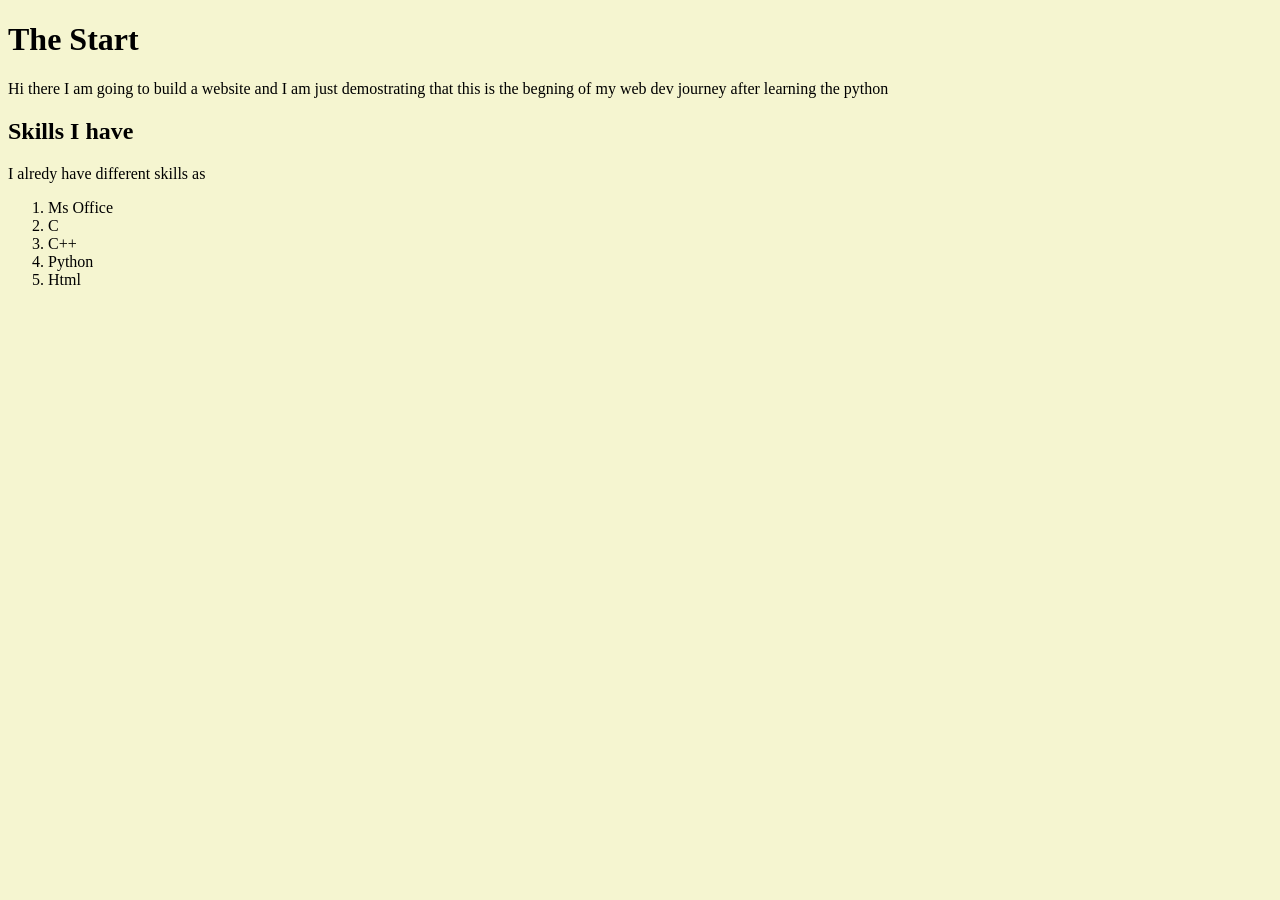
<file: First/index.html>
<!DOCTYPE html>
<html lang="en">
<head>
    <meta charset="UTF-8">
    <meta name="viewport" content="width=device-width, initial-scale=1.0">
    <title>First one</title>
</head>
<body>
    <h1>
        The Start 
    </h1>
    <p>Hi there I am going to build a website and I am just demostrating that this is the begning of my web dev journey after learning the python</p>
    <h2>Skills I have </h2>
    <p>I alredy have different skills as </p>
    <ol>
        <li>Ms Office</li>
        <li>C</li>
        <li>C++</li>
        <li>Python</li>
        <li>Html</li>
    </ol>

    <link rel="stylesheet" href="style.css">
    <script src="script.js"></script>
</body>

</html>
</file>
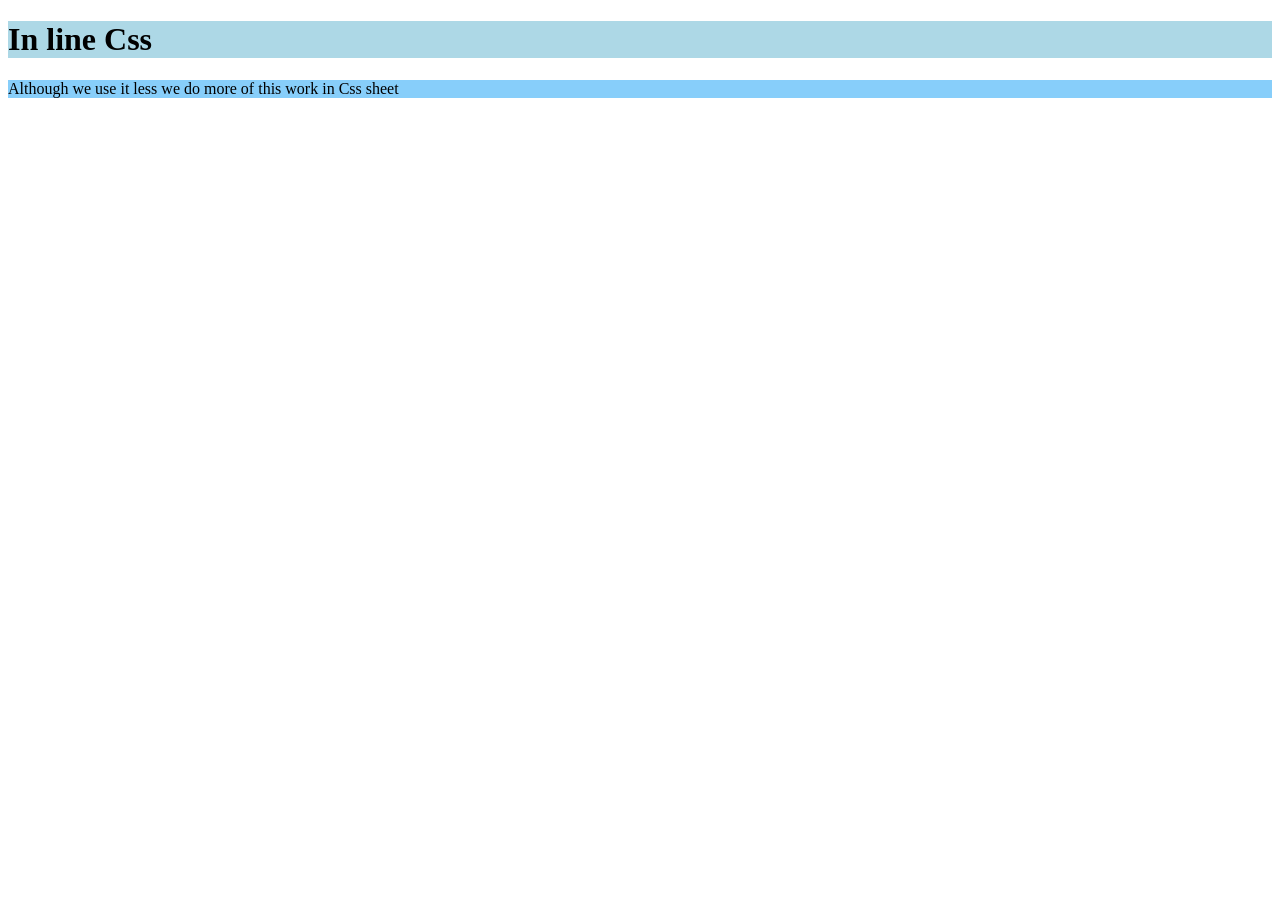
<file: Second/index.html>
<!DOCTYPE html>
<html lang="en">
<head>
    <meta charset="UTF-8">
    <meta name="viewport" content="width=device-width, initial-scale=1.0">
    <title>Second</title>
</head>
<body>
    <h1 style="background-color: lightblue;">In line Css</h1>
    <p style = "background-color: lightskyblue;">Although we use it less we do more of this work in Css sheet </p>
    
</body>
</html>
</file>
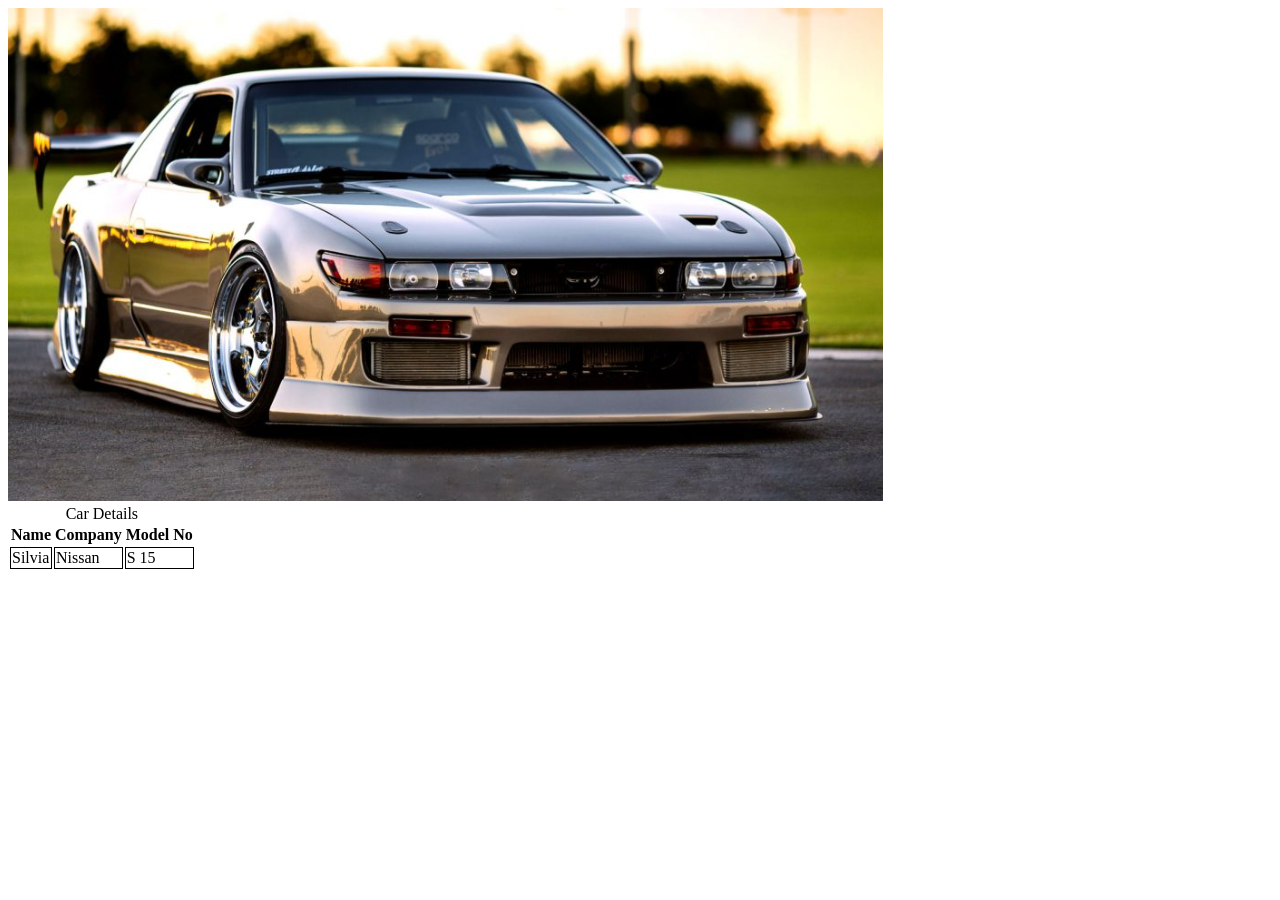
<file: Third/index.html>
<!DOCTYPE html>
<html lang="en">
<head>
    <meta charset="UTF-8">
    <meta name="viewport" content="width=device-width, initial-scale=1.0">
    <title>Image Importing</title>
    <link rel="stylesheet" href="style.css">
    
</head>
<body>
    <img src="Screenshot 2026-02-19 201551.png" alt="Silvia Nissan S13 JDM " >
    <table>
        <caption>Car Details</caption>
        <tr>
            <!-- tr stand for table row  -->
            <th colspan="2">Name</th>
            <!-- th stand for table heading -->
            <th colspan="2">Company</th>
            <th colspan="2">Model No</th>
        </tr>

        <tr>
            <td colspan="2">Silvia</td>
            <!-- td stand for table data  -->
            <td colspan="2">Nissan</td>
            <td colspan="2">S 15</td>
        </tr>
</file>
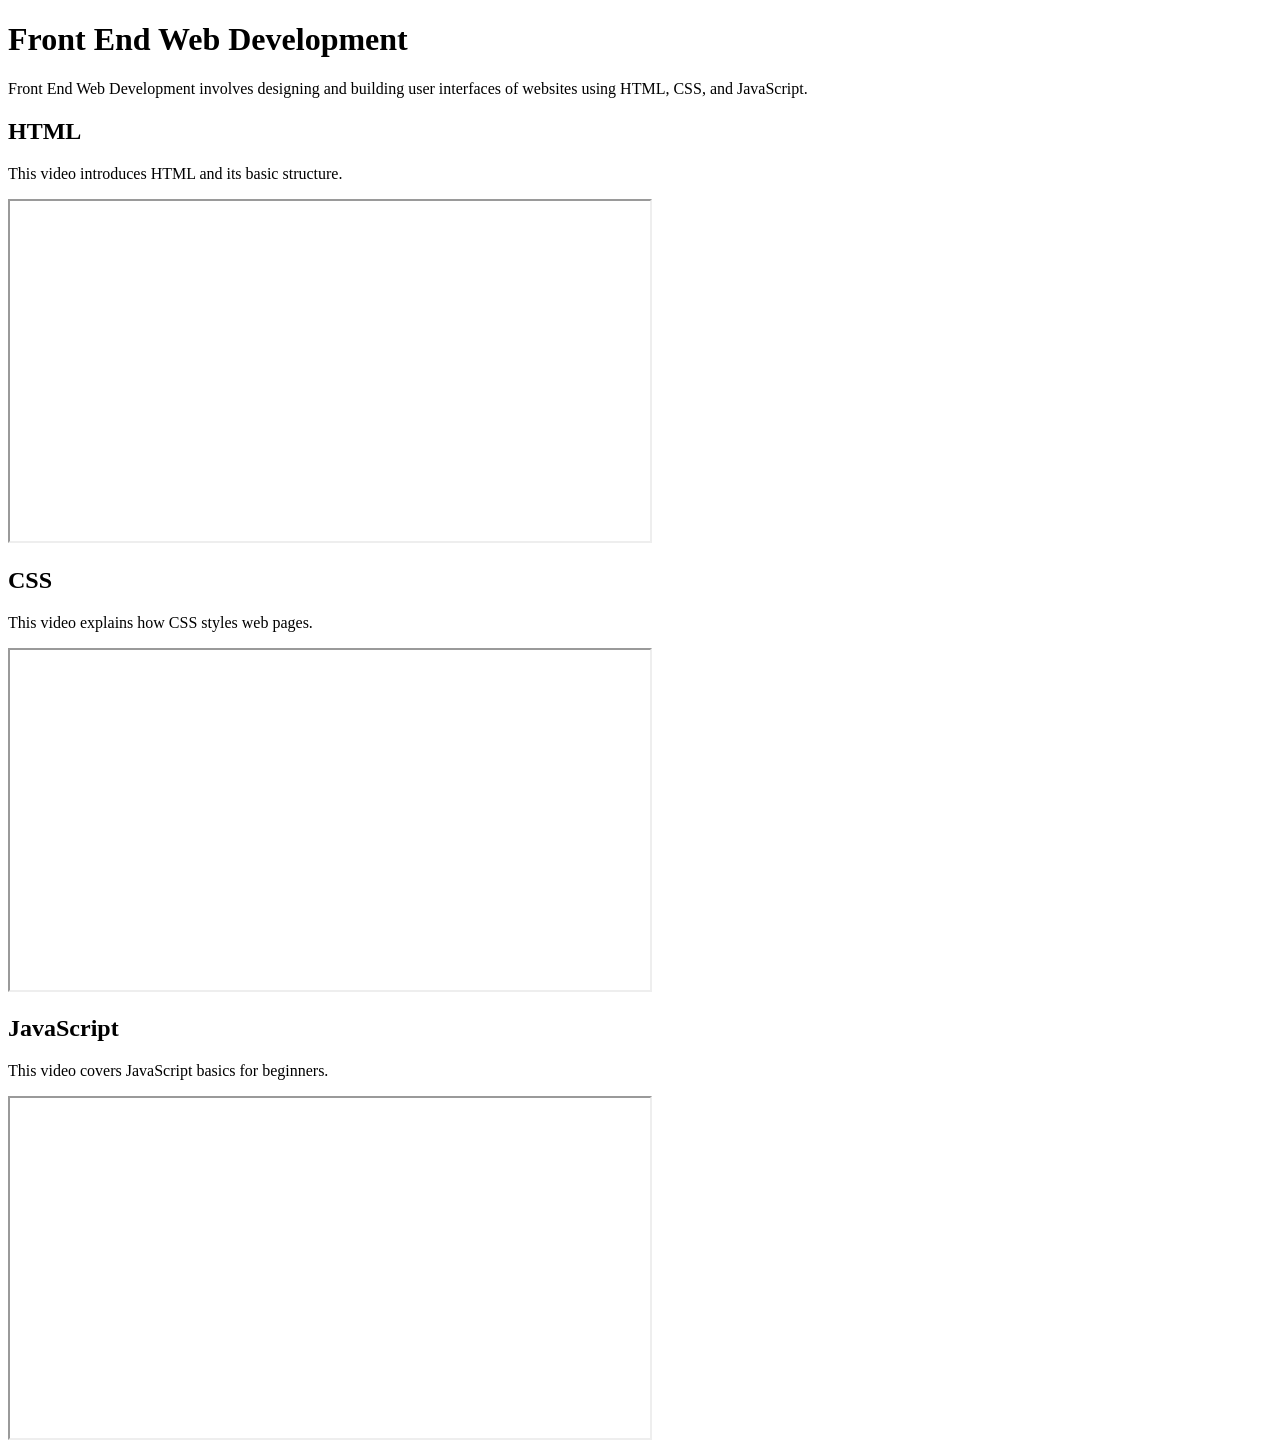
<file: build-a-video-compilation-page.html>
<!DOCTYPE html>
<html lang="en">
<head>
  <meta charset="UTF-8">
  <title>Video Compilation Page</title>
</head>

<body>
  <main>
    <h1>Front End Web Development</h1>
    
    <p>
      Front End Web Development involves designing and building user interfaces 
      of websites using HTML, CSS, and JavaScript.
    </p>

    <section>
      <h2>HTML</h2>
      <p>This video introduces HTML and its basic structure.</p>
      <iframe 
        src="https://www.youtube.com/embed/UB1O30fR-EE"
        title="HTML tutorial"
        width="640"
        height="340">
      </iframe>
    </section>

    <section>
      <h2>CSS</h2>
      <p>This video explains how CSS styles web pages.</p>
      <iframe 
        src="https://www.youtube.com/embed/yfoY53QXEnI"
        title="CSS tutorial"
        width="640"
        height="340">
      </iframe>
    </section>

    <section>
      <h2>JavaScript</h2>
      <p>This video covers JavaScript basics for beginners.</p>
      <iframe 
        src="https://www.youtube.com/embed/W6NZfCO5SIk"
        title="JavaScript tutorial"
        width="640"
        height="340">
      </iframe>
    </section>

  </main>
</body>
</html>
</file>
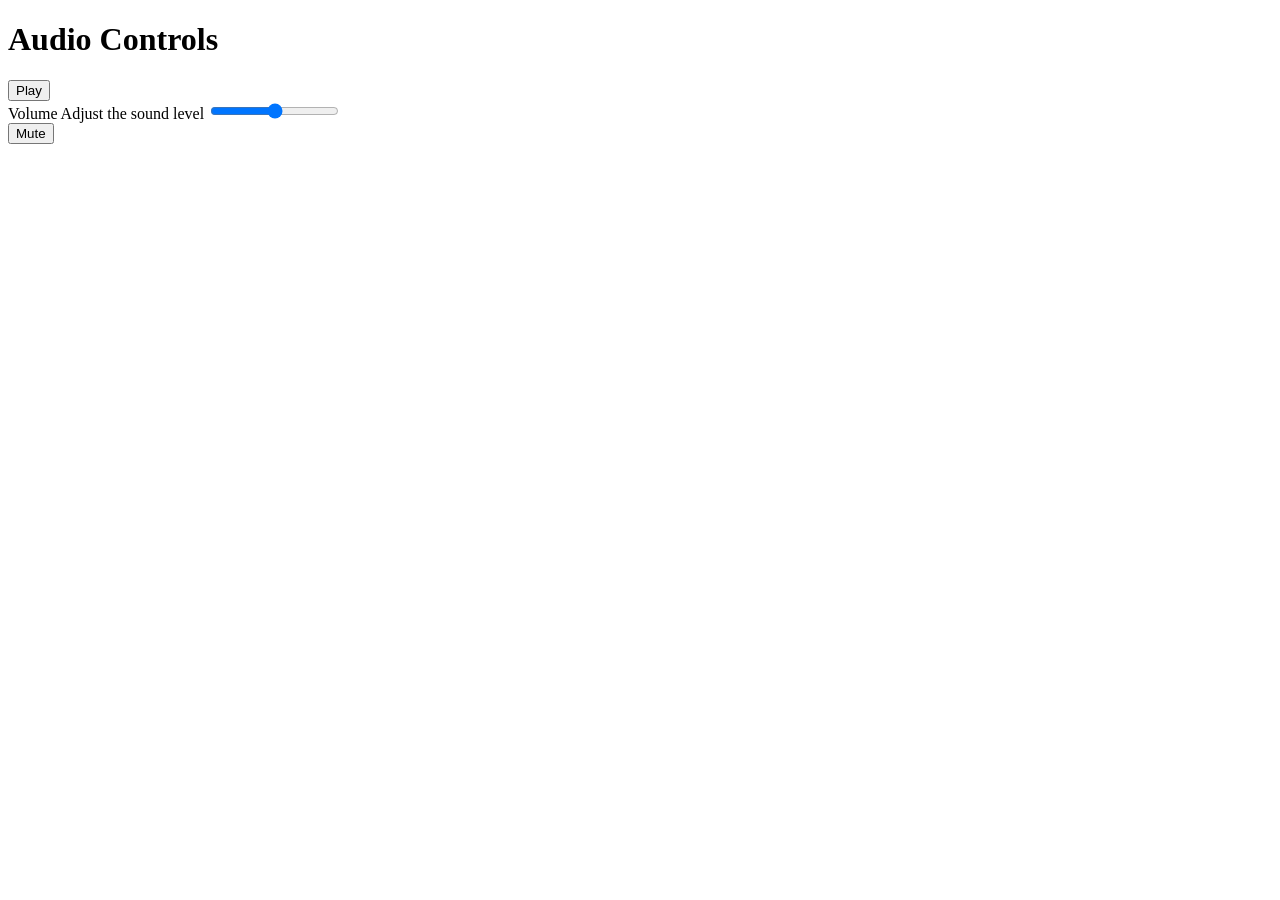
<file: FreeCodeCamplabs/AudioControls.html>
<!DOCTYPE html>
<html lang="en">
  <head>
    <meta charset="UTF-8">
    <title>Accessible Controls</title>
  </head>
  <body>

    <h1>Audio Controls</h1>

    <button type="button">Play</button>

    <div>
      <span id="volume-label">Volume</span>
      <span id="volume-description">Adjust the sound level</span>
      <input type="range" min="0" max="100" value="50"
           aria-labelledby="volume-label volume-description">
    </div>
    <button type="button">Mute</button>

  </body>
</html>
</file>
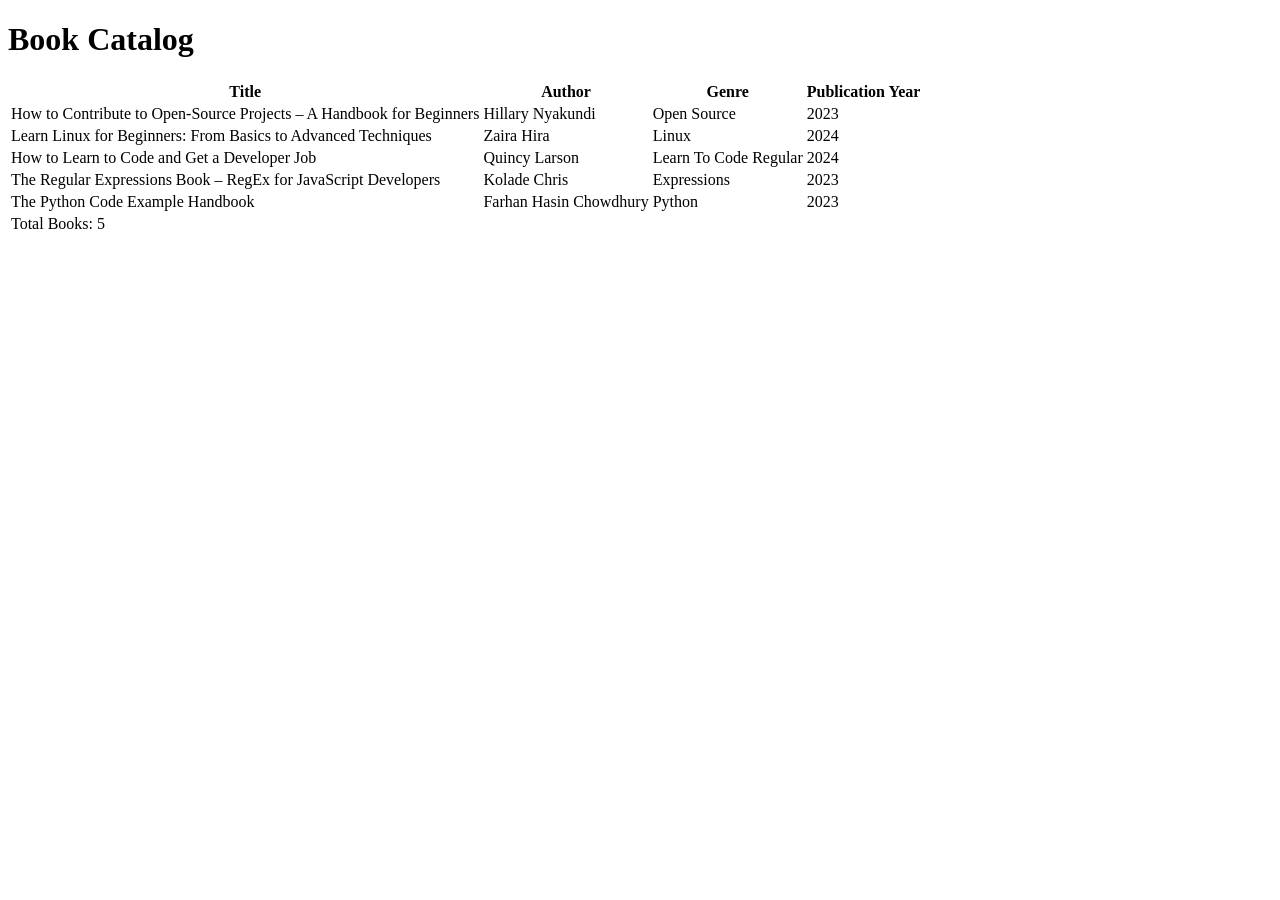
<file: FreeCodeCamplabs/BookCatalogTable.html>
<!DOCTYPE html>
<html lang="en">

    <head>
        <meta charset="UTF-8">
        <meta name="viewport" content="width=device-width, initial-scale=1.0">
        <title>Book Catalog</title>
    </head>
    <header>
        <h1>Book Catalog</h1>
    </header>
    <table>
        <thead>
            <tr>
                <th>Title</th>
                <th>Author</th>
                <th>Genre</th>
                <th>Publication Year</th>
            </tr>
            <tbody>
                <tr>
                    <td>How to Contribute to Open-Source Projects – A Handbook
                        for Beginners</td>
                    <td>Hillary Nyakundi</td>
                    <td>Open Source</td>
                    <td>2023</td>
                </tr>
                <tr>
                    <td>Learn Linux for Beginners: From Basics to Advanced
                        Techniques</td>
                    <td>Zaira Hira</td>
                    <td>Linux</td>
                    <td>2024</td>
                </tr>
                <tr>
                    <td>How to Learn to Code and Get a Developer Job</td>
                    <td>Quincy Larson</td>
                    <td>Learn To Code Regular</td>
                    <td>2024</td>
                </tr>
                <tr>
                    <td>The Regular Expressions Book – RegEx for JavaScript
                        Developers</td>
                    <td>Kolade Chris</td>
                    <td>Expressions</td>
                    <td>2023</td>
                </tr>
                <tr>
                    <td>The Python Code Example Handbook</td>
                    <td>Farhan Hasin Chowdhury</td>
                    <td>Python</td>
                    <td>2023</td>
                </tr>
            </tbody>
            <tfoot>
                <td colspan="4">Total Books: 5</td>
            </tfoot>
        </thead>
    </table>
    <body>
    </body>

</html>
</file>
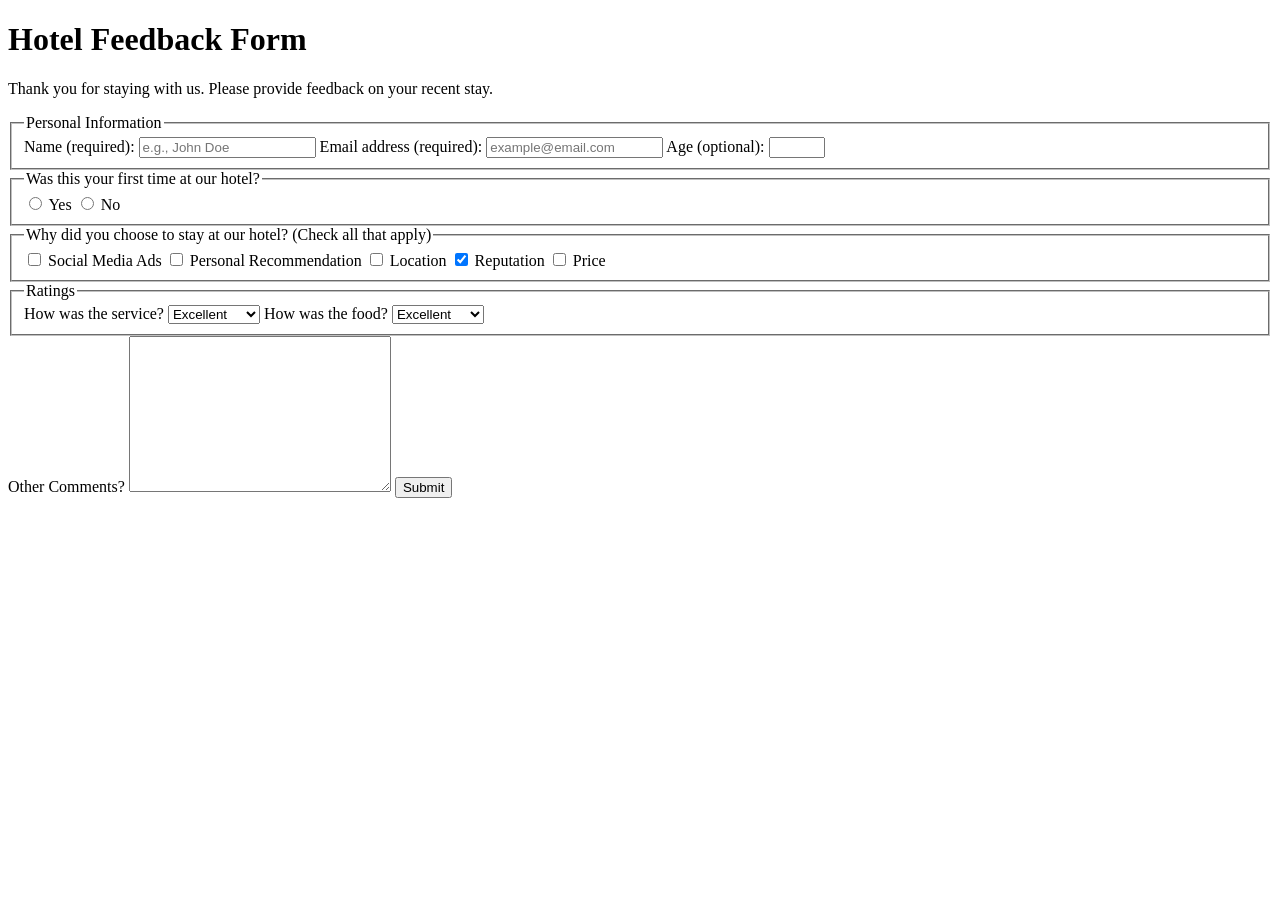
<file: FreeCodeCamplabs/HotelFeedbackForm.html>
<!DOCTYPE html>
<html lang="en">
  <head>
    <meta charset="UTF-8" />
    <title>Hotel Feedback Form</title>
  </head>
  <body>
    <header>
      <h1>Hotel Feedback Form</h1>
      <p>
        Thank you for staying with us. Please provide feedback on your recent
        stay.
      </p>
    </header>
    <main>
      <form method="POST" action="https://hotel-feedback.freecodecamp.org">
        <fieldset>
          <legend>Personal Information</legend>
          <label for="full-name">Name (required):</label>
          <input type="text" id="full-name" name="name"
            placeholder="e.g., John Doe" required size="20">

          <label for="email">Email address (required):</label>
          <input
            placeholder="example@email.com"
            required
            id="email"
            type="email"
            name="email"
            size="20" />
          <label for="age">Age (optional):</label>
          <input type="number" name="age" id="age" min="3" max="100" />
        </fieldset>

        <fieldset>
          <legend>Was this your first time at our hotel?</legend>
          <input id="yes-option" type="radio" name="hotel-stay" value="yes" />
          <label for="yes-option">Yes</label>
          <input id="no-option" type="radio" name="hotel-stay" value="no" />
          <label for="no-option">No</label>
        </fieldset>

        <fieldset>
          <legend>
            Why did you choose to stay at our hotel? (Check all that apply)
          </legend>

          <input type="checkbox" id="ads" name="choice" value="ads" />
          <label for="ads">Social Media Ads</label>

          <input
            type="checkbox"
            id="recommendation"
            name="choice"
            value="recommendation" />
          <label for="recommendation">Personal Recommendation</label>

          <input type="checkbox" id="location" name="choice" value="location" />
          <label for="location">Location</label>

          <input
            checked
            type="checkbox"
            id="reputation"
            name="choice"
            value="reputation" />
          <label for="reputation">Reputation</label>

          <input type="checkbox" id="price" name="choice" value="price" />
          <label for="price">Price</label>
        </fieldset>

        <fieldset>
          <legend>Ratings</legend>

          <label for="service">How was the service?</label>

          <select name="service" id="service">
            <option value="poor">Poor</option>
            <option value="satisfactory">Satisfactory</option>
            <option value="good">Good</option>
            <option value="very-good">Very Good</option>
            <option selected value="excellent">Excellent</option>
          </select>

          <label for="food">How was the food?</label>

          <select name="food" id="food">
            <option value="poor">Poor</option>
            <option value="satisfactory">Satisfactory</option>
            <option value="good">Good</option>
            <option value="very-good">Very Good</option>
            <option selected value="excellent">Excellent</option>
          </select>
        </fieldset>

        <label for="comments">Other Comments?</label>
        <textarea cols="30" rows="10" name="comments" id="comments"></textarea>

        <button type="submit">Submit</button>
      </form>
    </main>
  </body>
</html>
</file>
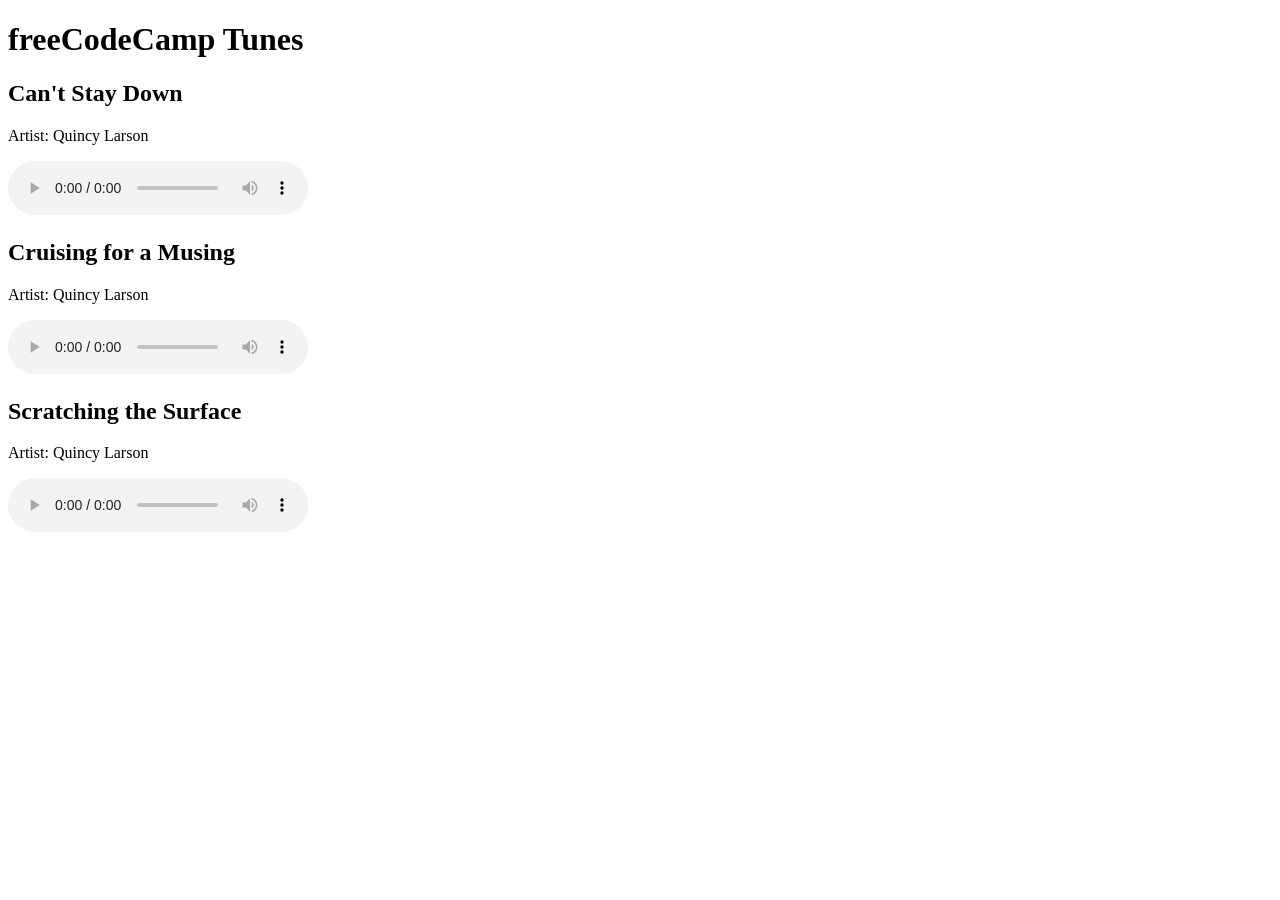
<file: FreeCodeCamplabs/MusicInstance.html>
<!DOCTYPE html>
<html lang="en">
  <head>
    <meta charset="UTF-8">
    <meta name="viewport" content="width=device-width, initial-scale=1.0">
    <title>Working with the HTML Audio Element</title>
  </head>
  <body>
    <h1>freeCodeCamp Tunes</h1>

    <h2>Can't Stay Down</h2>
    <p>Artist: Quincy Larson</p>

    <audio
      src="https://cdn.freecodecamp.org/curriculum/js-music-player/can't-stay-down.mp3"
      loop controls></audio>

    <h2>Cruising for a Musing</h2>
    <p>Artist: Quincy Larson</p>

    <audio
      src="https://cdn.freecodecamp.org/curriculum/js-music-player/cruising-for-a-musing.mp3"
      loop controls></audio>

    <h2>Scratching the Surface</h2>
    <p>Artist: Quincy Larson</p>
    <audio
      src="https://cdn.freecodecamp.org/curriculum/js-music-player/scratching-the-surface.mp3"
      loop controls></audio>
  </body>
</html>
</file>
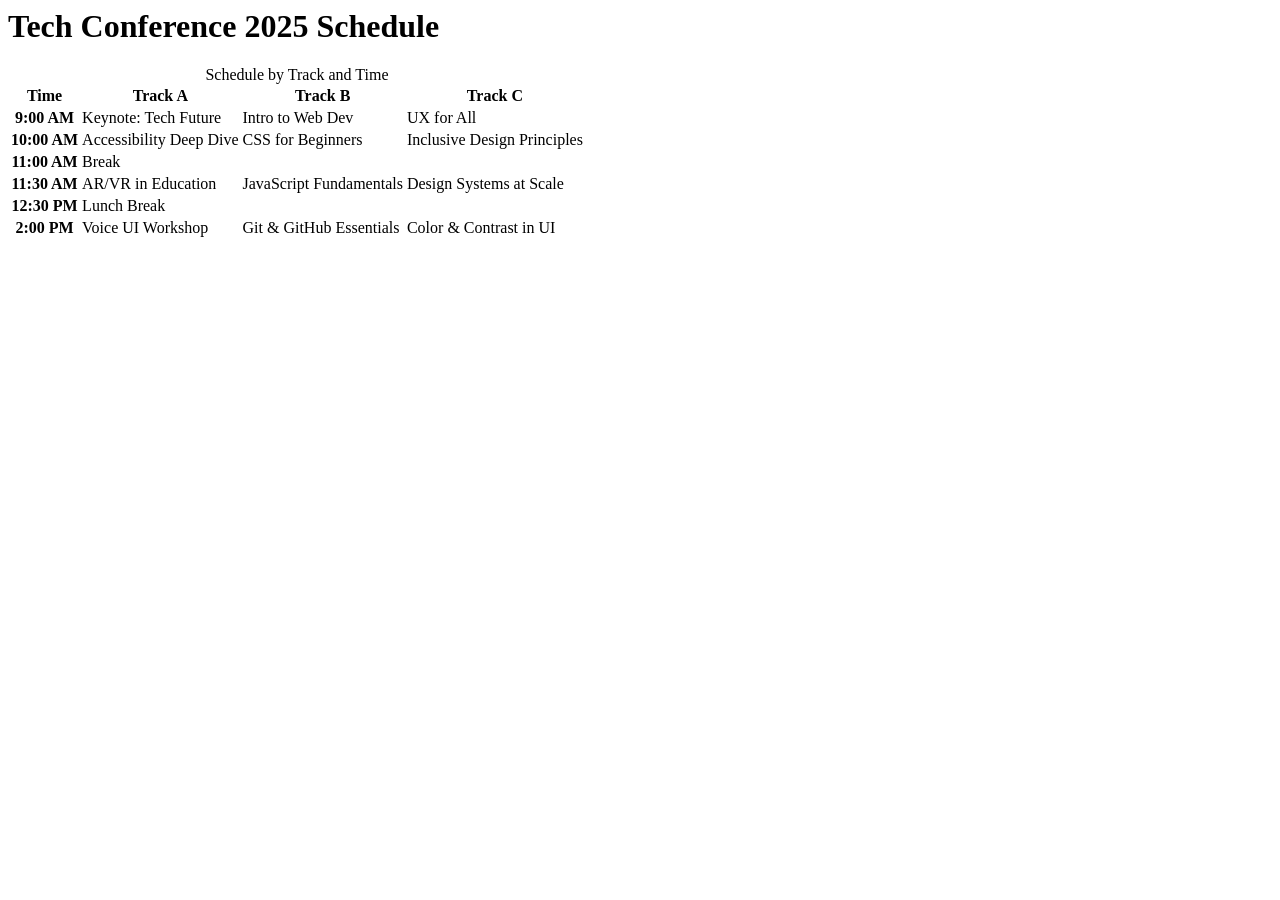
<file: FreeCodeCamplabs/Shedule.html>
<html lang="en">
<head>
  <meta charset="UTF-8">
  <title>Tech Conference 2025 Schedule</title>
</head>
<body>
  <h1>Tech Conference 2025 Schedule</h1>
  <Table>
    <caption>Schedule by Track and Time</caption>
    <thead>
        <tr>
            <th scope="col">Time</th>
            <th scope="col">Track A</th>
            <th scope="col">Track B</th>
            <th scope="col">Track C</th>
        </tr>
    </thead>
    <tbody>
        <tr>
            <th scope="row" >9:00 AM</th>
            <td>Keynote: Tech Future</td>
            <td>Intro to Web Dev</td>
            <td>UX for All</td>
        </tr>

        <tr>
            <th scope="row">10:00 AM</th>
            <td>Accessibility Deep Dive</td>
            <td>CSS for Beginners</td>
            <td>Inclusive Design Principles</td>
        </tr>

        <tr>
            <th scope="row">11:00 AM</th>
            <td colspan="3">Break</td>
        </tr>

        <tr>
            <th scope="row">11:30 AM</th>
            <td>AR/VR in Education</td>
            <td>JavaScript Fundamentals</td>
            <td>Design Systems at Scale</td>
        </tr>

        <tr>
            <th scope="row">12:30 PM</th>
            <td colspan="3">Lunch Break</td>
        </tr>

        <tr>
            <th scope="row">2:00 PM</th>
            <td>Voice UI Workshop</td>
            <td>Git & GitHub Essentials</td>
            <td>Color & Contrast in UI</td>
        </tr>
    </tbody>
  </Table>

    
</body>
</html>
</file>
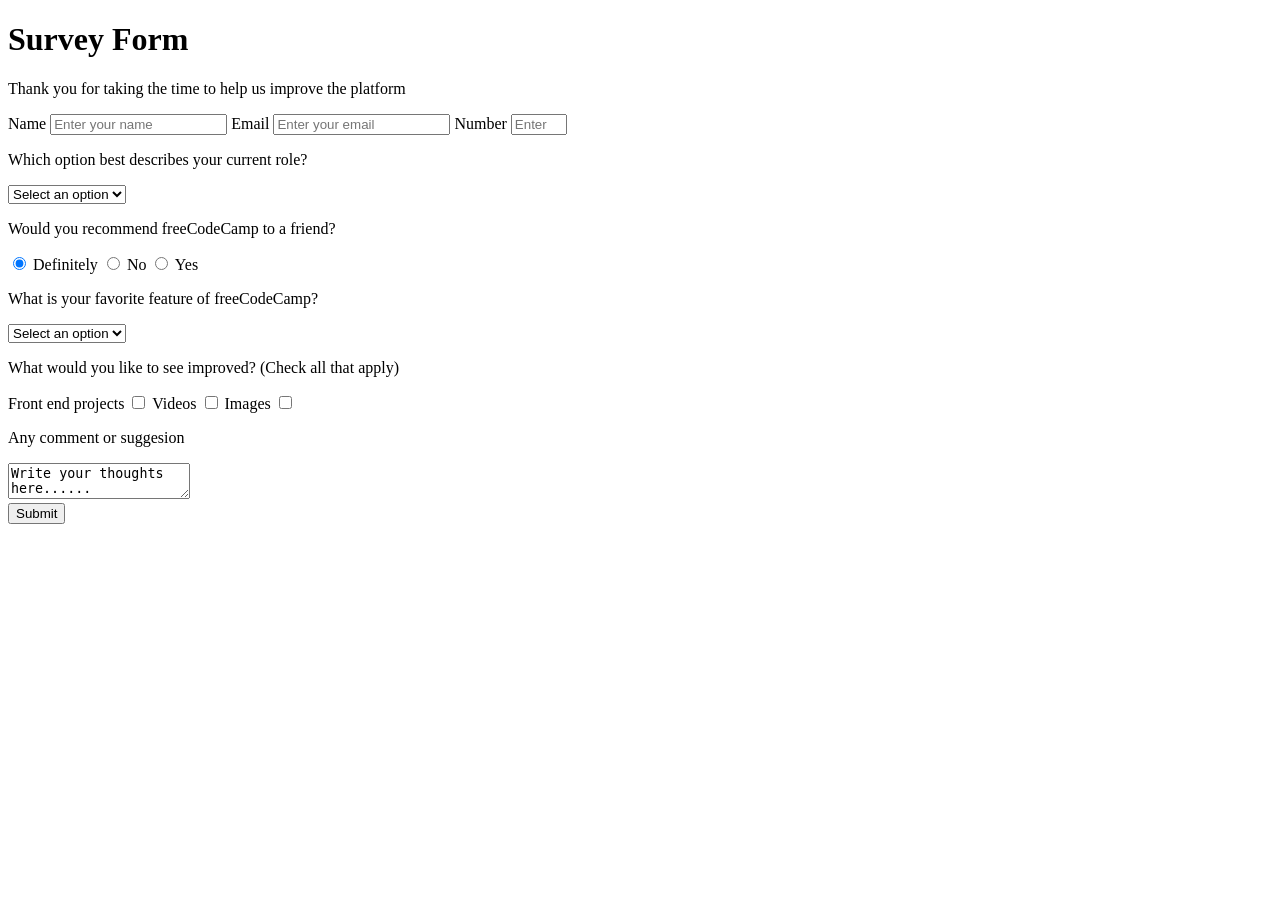
<file: FreeCodeCamplabs/SurveyForm.html>
<!DOCTYPE html>
<html lang="en">
    <head>
        <meta charset="UTF-8" />
        <title>Survey Form</title>
    </head>

    <body>
        <h1 id="title">Survey Form</h1>
        <p id="description">Thank you for taking the time to help us improve the
            platform</p>

        <form id="survey-form">
            <label id="name-label">Name</label>
            <input type="text" id="name" placeholder="Enter your name" required>

            <label id="email-label">Email</label>
            <input type="email" id="email" placeholder="Enter your email"
                required>

            <label id="number-label">Number</label>
            <input type="number" id="number" placeholder="Enter Your Number"
                min="3" max="100">

            <p>Which option best describes your current role?</p>
            <select name="survey-form" id="dropdown">

                <option selected disabled id value>Select an option </option>
                <option value="student" name="student"
                    id="student">Student</option>
                <option value="worker" id="worker" name="worker">Worker</option>
                <option value="free-man" id="free-man" name="free-man">Free
                    Person</option>
            </select>

            <p>Would you recommend freeCodeCamp to a friend?</p>

            <input value="definitely" type="radio" name="option-selection"
                id="definitely" checked>
            <label for="definitely">Definitely</label>

            <input value="no" type="radio" name="option-selection" id="no">
            <label for="no">No</label>

            <input value="yes" type="radio" name="option-selection" id="yes">
            <label for="yes">Yes</label>

            <p>What is your favorite feature of freeCodeCamp?</p>

            <select name="survey-form" id="dropdown">
                <option value id name selected disabled>Select an
                    option</option>
                <option value="challenges" name="challenges"
                    id="challenges">Challanges</option>
                <option value="projects" name="projects"
                    id="projects">Projects</option>
                <option value="community" name="community"
                    id="community">Community</option>

            </select>

            <p>What would you like to see improved? (Check all that apply)</p>

            <label for="fep">Front end projects</label>
            <input type="checkbox" name id="fep" value="front-end-projects">

            <label for="Videos">Videos</label>
            <input type="checkbox" id="videos" value="videos">

            <label for="img">Images</label>
            <input type="checkbox" id="img" value="images">

            <p>Any comment or suggesion</p>

            <textarea name="comment-and-suggestion"
                id="comment-and-suggestion">Write your thoughts here......</textarea>

            <br>

            <button id="submit">Submit</button>

        </form>
    </body>
</html>
</file>
<file: First/style.css>
body{
    background-color: rgb(245, 245, 208);
    color: rgb(0, 0, 0);
}
</file>
<file: Third/style.css>
td{
    border : 1px solid black;
    }
</file>
